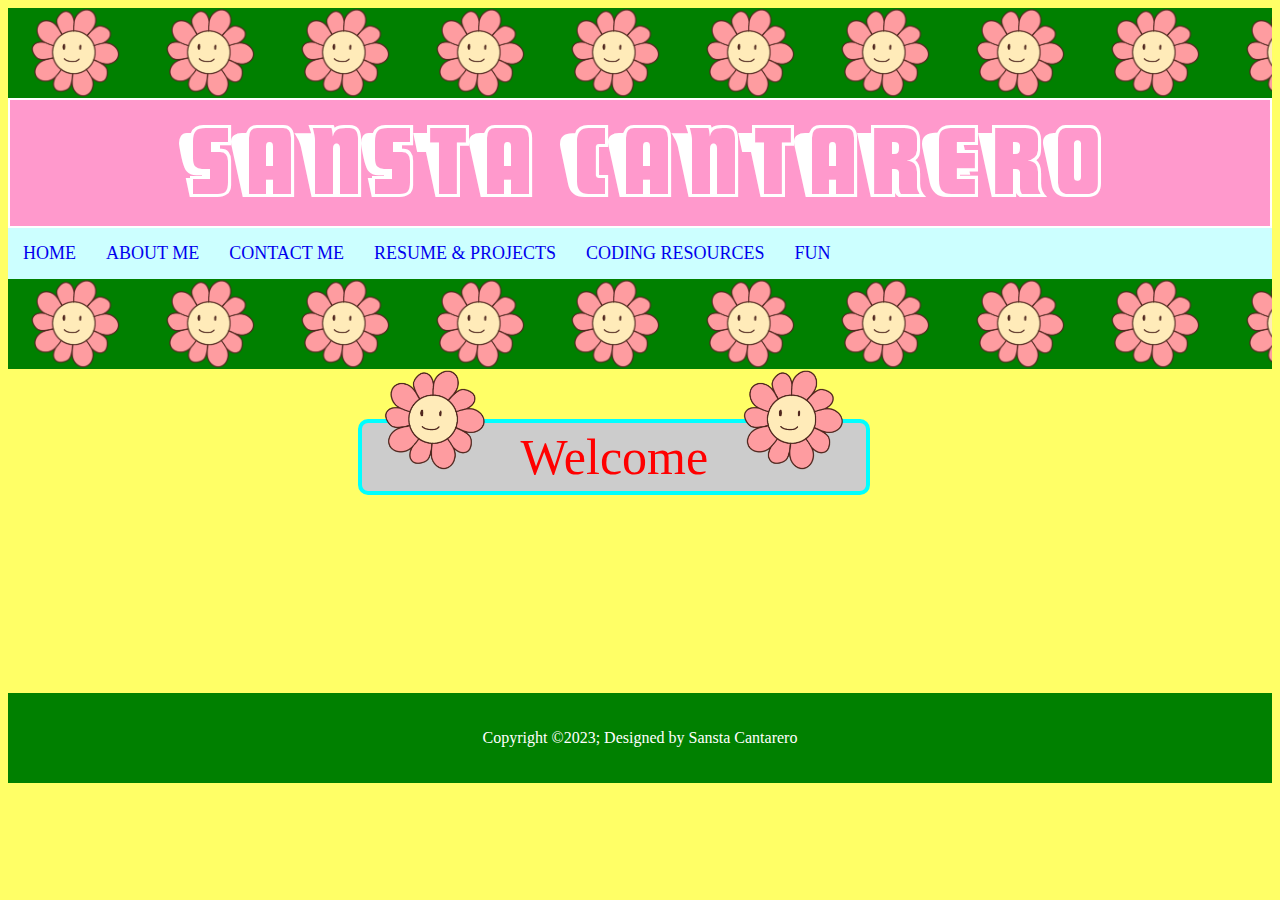
<file: index.html>
<!DOCTYPE html>
<html lang="en">
<meta charset = "utf-8">
  <head>
    
    <meta name="viewport" content="width=device-width, initial-scale=1.0">

<! Making the website responsive:
 including a meta tag and adding attributes to it,
-  this is a "viewport" meta tag, which talks about the width and how the content should be displayed inside the device. 
- "content=width=device-width" means the website should follow the edge of the device, 
- initial scale tells the device that it needs to scale the content inside the website so that it matches the device
>

<title>
  SanstaHomePage

</title>

    <link rel="stylesheet" href="mystyle.css">


<! ------------------------------------------------------------------
<style
  titleOfPage{
     font-size:100px;
     border: 2px solid #ff0000; padding: 5px;
     text-align: center;
   }

</style --------------------------------------------------------------
>


<style>
  .img_deg{
    float: left;
  }
.img_des{
    float: right;
  }
.pos_center{
  position: absolute;
  width: 40%;
  Left: 28%;
}
</style>




  </head>

<main>

  <body>

    <div class="flowerBanner">
     
    </div>

    <div class="header">
      Sansta Cantarero
    </div>


    <div class ="nav">
        <ul>
  
          <li><a href = "index.html"> Home</a></li>
          <li><a href = "SanstaAboutMeHTML/SanstaAboutMe.html"> About Me</a></li>
          <li><a href = "SanstaContactMe.html"> Contact Me</a></li>
          <li><a href = "SanstaResume&Projects.html"> Resume & Projects</a></li>
          <li><a href = "SanstaCodingResources.html"> Coding Resources</a></li>
          <li><a href = "SanstaFun.html"> Fun</a></li>
        
        </ul>
       
    </div>

   <div class="flowerBanner">
     
    </div>
<div class="pos_center">
<img class="img_deg" src="img/banner.jpg" alt="flowers banner" width = 30% height= 50%>
<img class="img_des" src="img/banner.jpg" alt="flowers banner" width = 30% height= 50%>
<p style="color:#FF0000; background-color:#cccccc; font-size:50px; border:4px solid #00FFFF; border-radius: 10px; padding:5px; text-align: center"> Welcome </p>
</div>
    
<br>
<br>
<br>
<br>
<br>
<br>
<br>
<br>
<br>
<br>
<br>


   
   
    

 
<!  this next line is inline css!!
 embedded css is style declarations for whole page in the header section of this webpage!! 
  external css, is the css in the mystyle.css sheet! :)
> 





  </body>

 <br><br><br><br><br><br><br>

</main>

<footer>




<div class="footerBottom">
    <p>Copyright &copy;2023; Designed by <span class="designer">Sansta Cantarero</span></p>
  </div>
</footer>
   
</html>
</file>
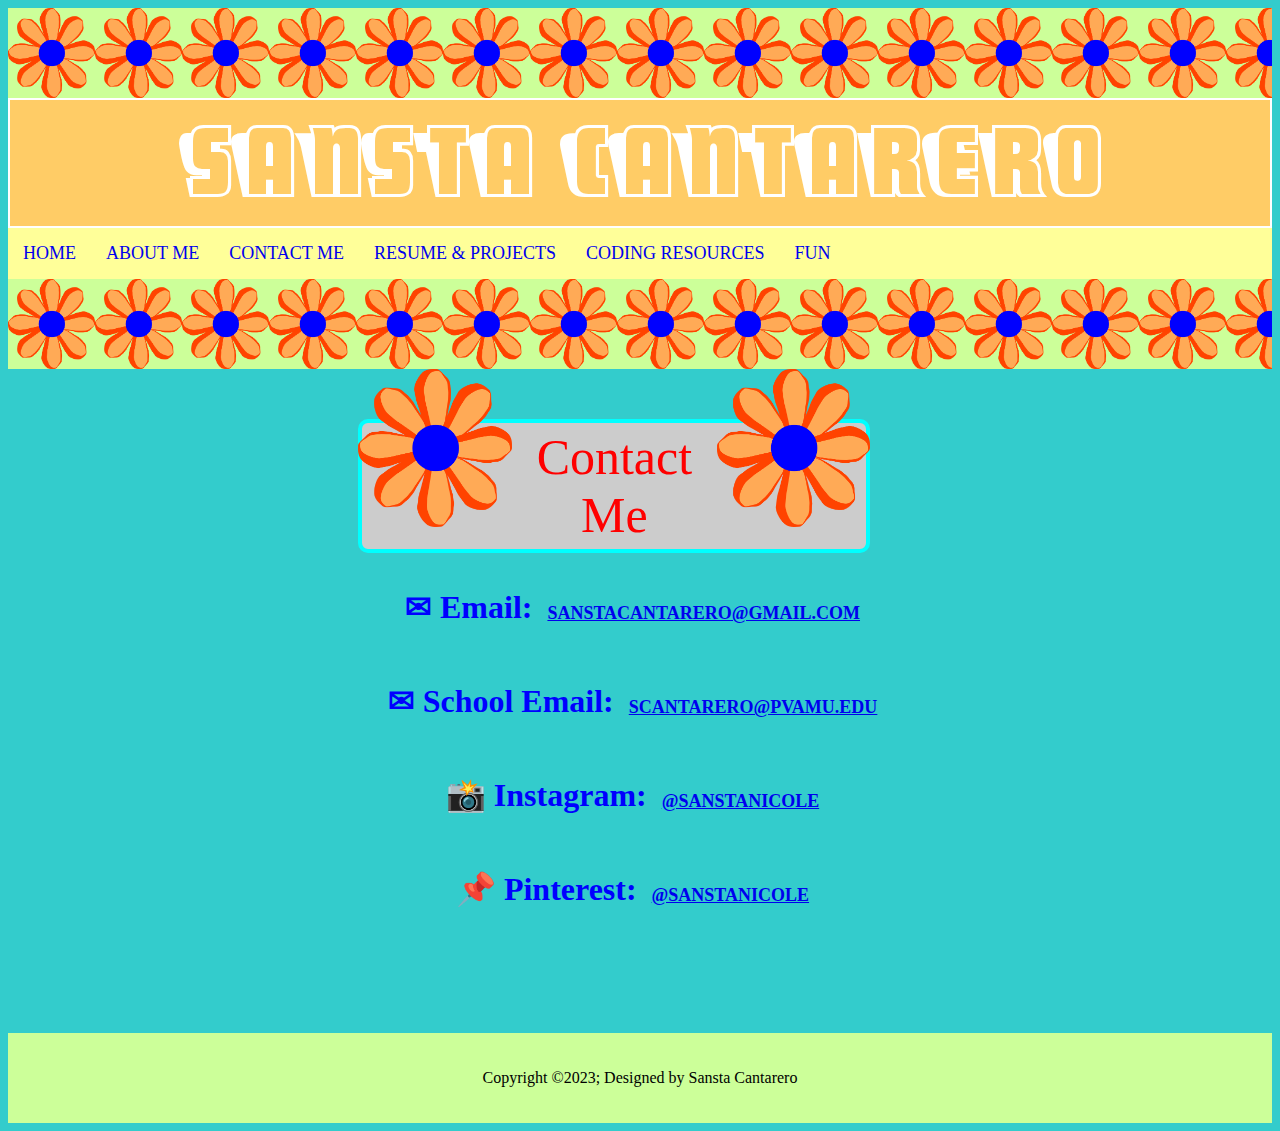
<file: SanstaContactMe.html>
<!DOCTYPE html>
<html lang="en">
<meta charset = "utf-8">
  <head>
    
    <meta name="viewport" content="width=device-width, initial-scale=1.0">

<! Making the website responsive:
 including a meta tag and adding attributes to it,
-  this is a "viewport" meta tag, which talks about the width and how the content should be displayed inside the device. 
- "content=width=device-width" means the website should follow the edge of the device, 
- initial scale tells the device that it needs to scale the content inside the website so that it matches the device
>

<title>
  SanstaContactMe

</title>

    <link rel="stylesheet" href="ContactMeCSS.css">


<! -----------------------------------------------------------
<style
  titleOfPage{
     font-size:100px;
     border: 2px solid #ff0000; padding: 5px;
     text-align: center;
   }

</style -----------------------------------------------------
>

<style>
  .img_deg{
    float: left;
  }
.img_des{
    float: right;
  }
.pos_center{
  position: absolute;
  width: 40%;
  Left: 28%;
}
</style>
  </head>

<main>
<header>
  <! Sansta Cantarero >
</header>


  <body>

    <div class="flowerBanner">
     
    </div>

    <div class="header">
      Sansta Cantarero
    </div>


    <div class ="nav">
        <ul>
  
          <li><a href = "index.html"> Home</a></li>
          <li><a href = "SanstaAboutMeHTML/SanstaAboutMe.html"> About Me</a></li>
          <li><a href = "SanstaContactMe.html"> Contact Me</a></li>
          <li><a href = "SanstaResume&Projects.html"> Resume & Projects</a></li>
          <li><a href = "SanstaCodingResources.html"> Coding Resources</a></li>
          <li><a href = "SanstaFun.html"> Fun</a></li>
        
        </ul>
       
    </div>


   <div class="flowerBanner">
     
    </div>


<div class="pos_center">
<img class="img_deg" src="img/orangeFlower.jpg" alt="flowers banner" width = 30% height= 50%>
<img class="img_des" src="img/orangeFlower.jpg" alt="flowers banner" width = 30% height= 50%>
<p style="color:#FF0000; background-color:#cccccc; font-size:50px; border:4px solid #00FFFF; border-radius: 10px; padding:5px; text-align: center"> Contact Me </p>
</div>
    
<br>
<br>
<br>
<br>
<br>
<br>
<br>
<br>
<br>
<br>
<br>

    
<div class="main">
   <h1>✉ Email: </h1>
    <h1 style = "text-align: center"><a    href="mailto:sanstacantarero@gmail.com"> sanstacantarero@gmail.com</a> </h1>
</div>

<div class="main">
   <h1>✉ School Email:</h1>
   <h1 style = "text-align: center"><a href="mailto:scantarero@pvamu.edu">  scantarero@pvamu.edu </a></h1>
</div> 

<div class="main">
  <h1>📸 Instagram:</h1>
  <h1 style = "text-align: center"><a href="https://www.instagram.com/sanstanicole/?hl=en"> @sanstanicole </a> </h1>
</div>

<div class="main">
   <h1>📌 Pinterest:</h1>
   <h1 style = "text-align: center"><a href="https://www.pinterest.com/sanstanicole/"> @sanstanicole </a> </h1>
</div>

   

   
    

 
<!  this next line is inline css!!
 embedded css is style declarations for whole page in the header section of this webpage!! 
  external css, is the css in the mystyle.css sheet! :)


 style="color:#FF0000;background-color:#cccccc"This is
displayed as a red heading with gray background
>

<br><br><br><br><br>

  </body>

</main>

<footer>

<div class="footerBottom">
    <p>Copyright &copy;2023; Designed by <span class="designer">Sansta Cantarero</span></p>
  </div>

</footer>

   
</html>
</file>
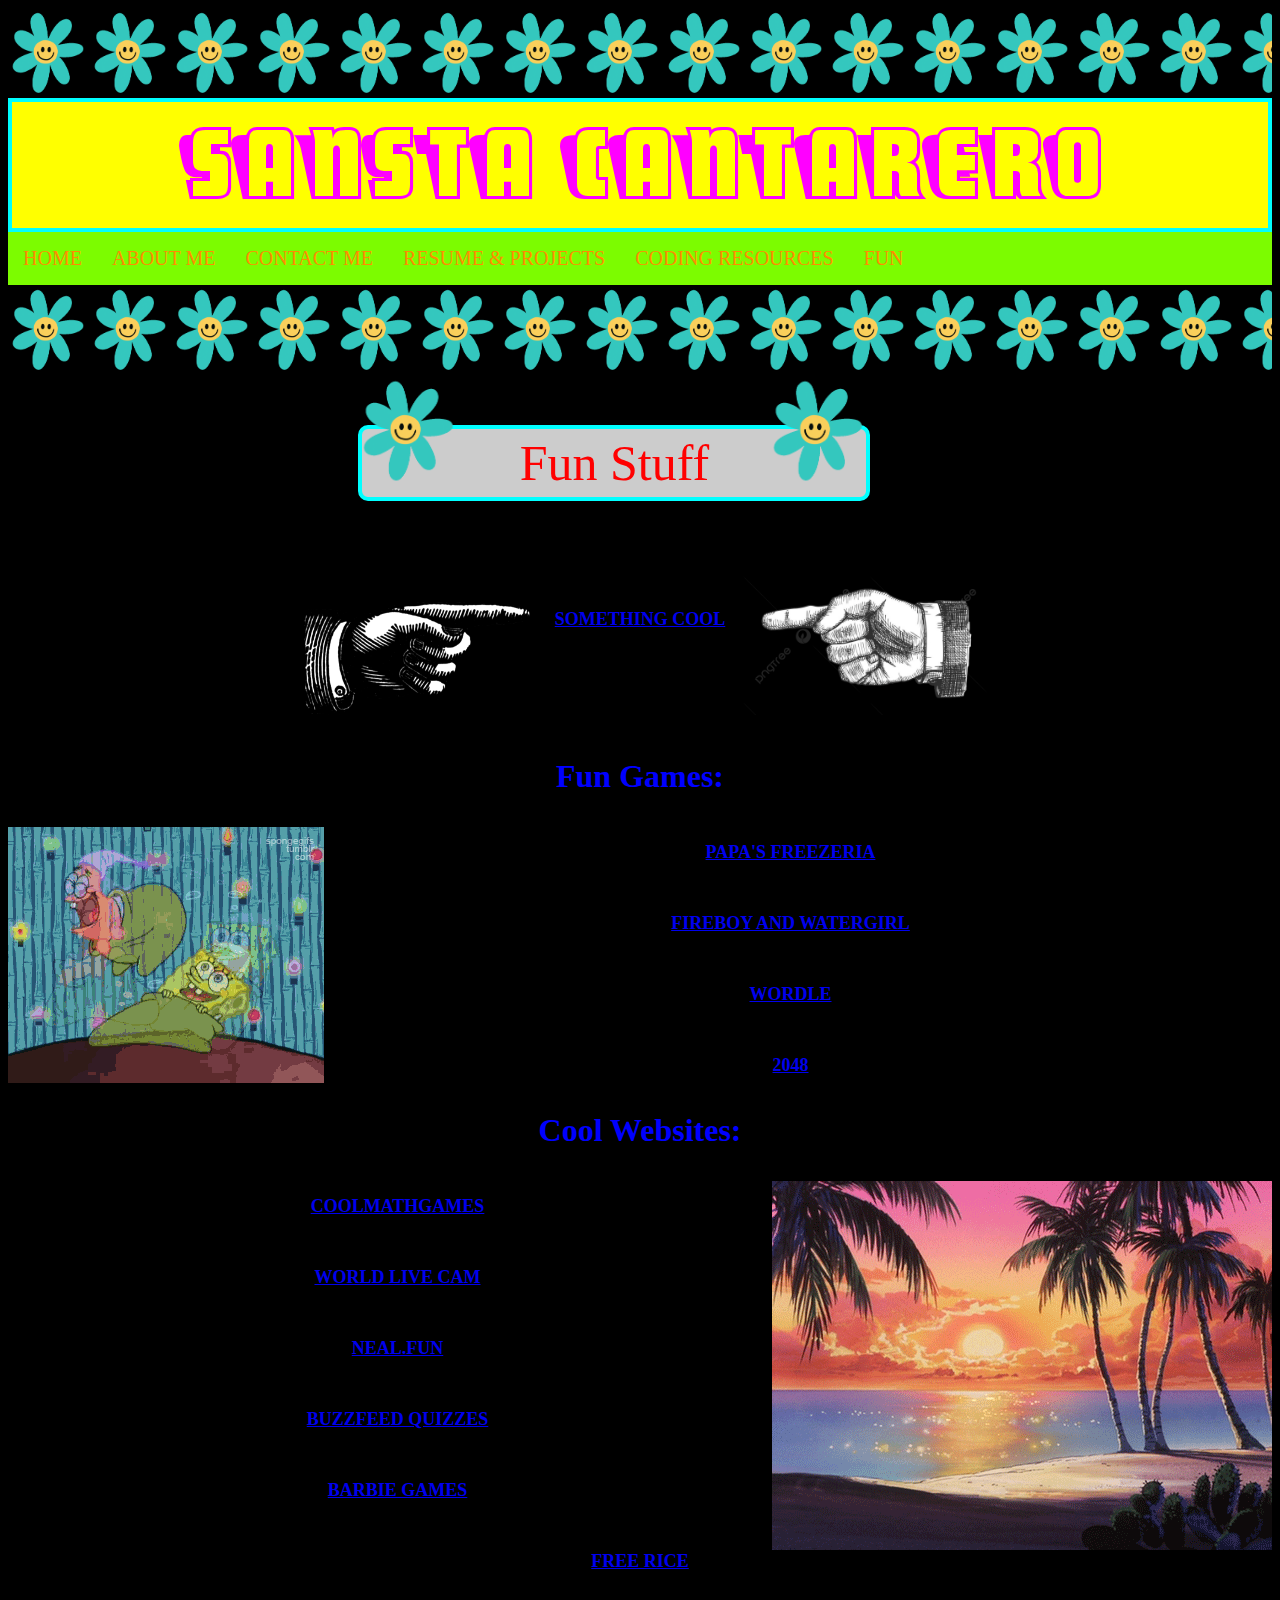
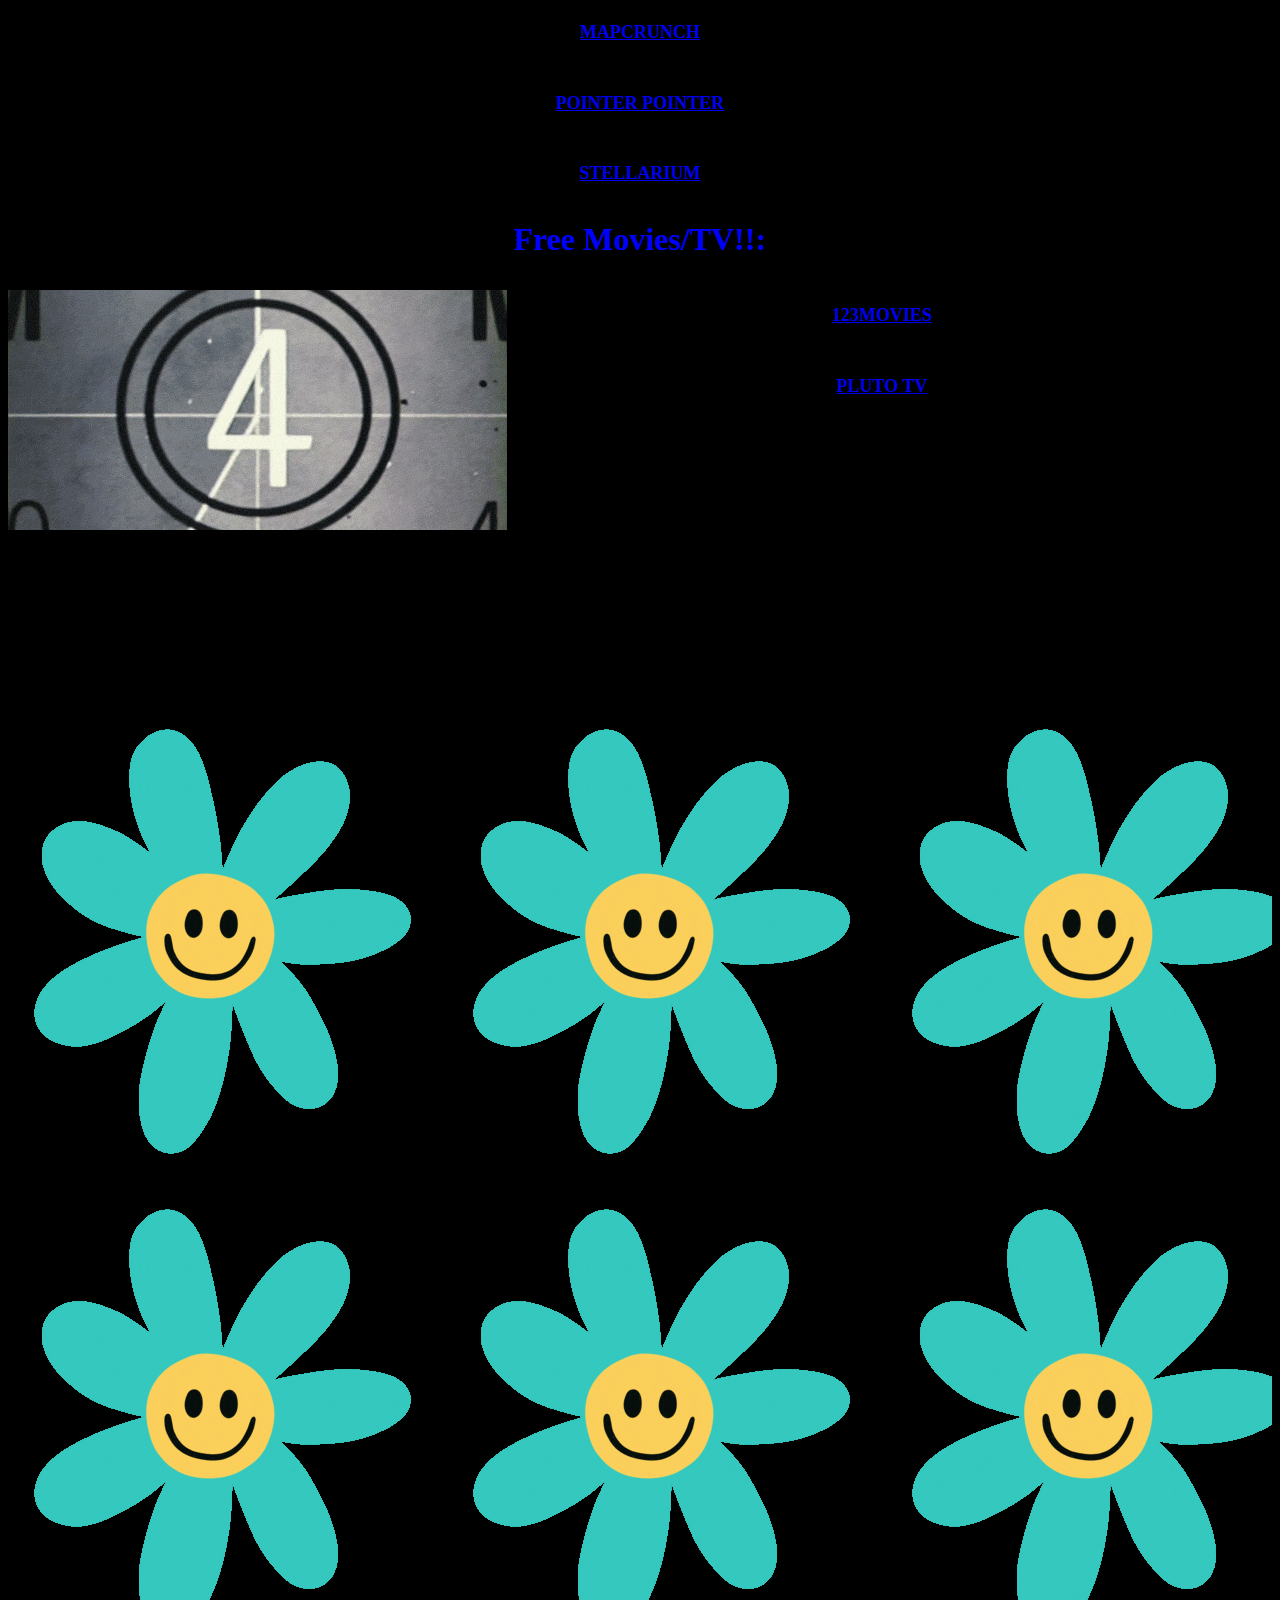
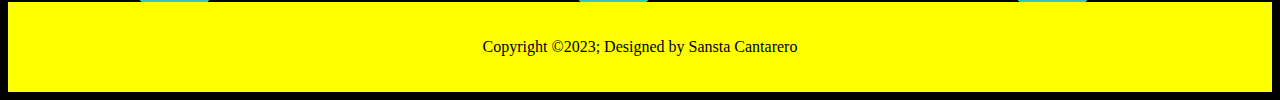
<file: SanstaFun.html>
<!DOCTYPE html>
<html lang="en">
<meta charset = "utf-8">
  <head>
    
    <meta name="viewport" content="width=device-width, initial-scale=1.0">

<! Making the website responsive:
 including a meta tag and adding attributes to it,
-  this is a "viewport" meta tag, which talks about the width and how the content should be displayed inside the device. 
- "content=width=device-width" means the website should follow the edge of the device, 
- initial scale tells the device that it needs to scale the content inside the website so that it matches the device
>

<title>
  SanstaFun

</title>

    <link rel="stylesheet" href="SanstaFunCSS.css">


<! -----------------------------------------------------------------------
<style
  titleOfPage{
     font-size:100px;
     border: 2px solid #ff0000; padding: 5px;
     text-align: center;
   }

</style -----------------------------------------------------------------
>

<style>
  .img_deg{
    float: left;
  }
.img_des{
    float: right;
  }
.pos_center{
  position: absolute;
  width: 40%;
  Left: 28%;
}
</style>



  </head>

<main>
<header>
  <! Sansta Cantarero >
</header>


  <body>

    <div class="flowerBanner">
     
    </div>

    <div class="header">
      Sansta Cantarero
    </div>


    <div class ="nav">
        <ul>
  
          <li><a href = "index.html"> Home</a></li>
          <li><a href = "SanstaAboutMeHTML/SanstaAboutMe.html"> About Me</a></li>
          <li><a href = "SanstaContactMe.html"> Contact Me</a></li>
          <li><a href = "SanstaResume&Projects.html"> Resume & Projects</a></li>
          <li><a href = "SanstaCodingResources.html"> Coding Resources</a></li>
          <li><a href = "SanstaFun.html"> Fun</a></li>
        
        </ul>
       
    </div>

   <div class="flowerBanner">
     
    </div>

<div class="pos_center">
<img class="img_deg" src="img/crazyFlower.gif" alt="flowers banner" width = 20% height= 20%>
<img class="img_des" src="img/crazyFlower.gif" alt="flowers banner" width = 20% height= 20%>
<p style="color:#FF0000; background-color:#cccccc; font-size:50px; border:4px solid #00FFFF; border-radius: 10px; padding:5px; text-align: center"> Fun Stuff </p>
</div>


<br>
<br>
<br>
<br>
<br>
<br>
<br>
<br>
<br>
<br>
<br>


<div class="main">
<img src="right.jpg" width = 20% height= 40%>
  
  <h1 style = "text-align: center"><a href="https://www.youtube.com/watch?v=dQw4w9WgXcQ"> Something Cool </a> </h1>
<img  src="left.jpg" width = 20% height= 40%>
</div>



<h1 style= "text-align:center"; "color:#0FFF50"> Fun Games: <h1>
	<img class="img_deg" src="spongebob.gif">
<p>
<h2 style = "text-align: center"><a href="https://www.coolmathgames.com/0-papas-freezeria"> Papa's Freezeria </a> </h2>


<h2 style = "text-align: center"><a href="https://www.coolmathgames.com/0-fireboy-and-water-girl-in-the-forest-temple?utm_content=CTA_You_Will_Also_Like"> Fireboy and Watergirl </a> </h2>

<h2 style = "text-align: center"><a href="https://www.nytimes.com/games/wordle/index.html"> Wordle </a> </h2>
<h2 style = "text-align: center"><a href= "https://play2048.co/"> 2048</a> </h2>

 </p>  


<h1 style= "text-align:center"; "color:#0FFF50"> Cool Websites: <h1>
	<img class="img_des" src="summer.gif">
<p>
<h2 style = "text-align: center"><a href="https://www.coolmathgames.com/"> CoolMathGames </a> </h2>

<h2 style = "text-align: center"><a href="https://www.earthcam.com/"> World Live Cam </a> </h2>


<h2 style = "text-align: center"><a href="https://neal.fun/"> Neal.fun </a> </h2>

<h2 style = "text-align: center"><a href="https://www.buzzfeed.com/quizzes"> BuzzFeed Quizzes </a> </h2>

<h2 style = "text-align: center"><a href="https://www.numuki.com/games/barbie/"> Barbie Games </a> </h2>

<h2 style = "text-align: center"><a href="https://freerice.com/home"> Free Rice </a> </h2>

<h2 style = "text-align: center"><a href="https://www.mapcrunch.com/"> MapCrunch</a> </h2>

<h2 style = "text-align: center"><a href= "https://pointerpointer.com/"> Pointer Pointer</a> </h2>


<h2 style = "text-align: center"><a href= "https://stellarium-web.org/"> Stellarium</a> </h2>





 </p>  



<h1 style= "text-align:center"; "color:#0FFF50"> Free Movies/TV!!: <h1>
	<img class="img_deg" src="movies.gif">
<p>
<h2 style = "text-align: center"><a href="https://ww9.0123movie.net/"> 123Movies </a> </h2>


<h2 style = "text-align: center"><a href="https://pluto.tv/en/live-tv/5f4d8594eb979c0007706de7?utm_source=google&utm_medium=paidsearch&utm_campaign=12080790684&utm_term=pluto+tv&utm_creative=617765758688&device=c&campaign=Search_Brand_Desktop_E&gclid=CjwKCAjwkNOpBhBEEiwAb3MvvWaI76weDSP8X4-4K1qVqjslqc0UiVbJcPsBCfm-lbJoPp22lBtTMxoCouIQAvD_BwE"> Pluto TV </a> </h2>

 </p>  

<br><br><br><br><br><br><br><br><br><br><br><br><br><br><br>
 




    
     <div class="container"></div>

 
<!  this next line is inline css!!
 embedded css is style declarations for whole page in the header section of this webpage!! 
  external css, is the css in the mystyle.css sheet! :)
> 





  </body>
</main>
<footer>
<div class="footerBottom">
    <p>Copyright &copy;2023; Designed by <span class="designer">Sansta Cantarero</span></p>
  </div>
</footer>
   
</html>
</file>
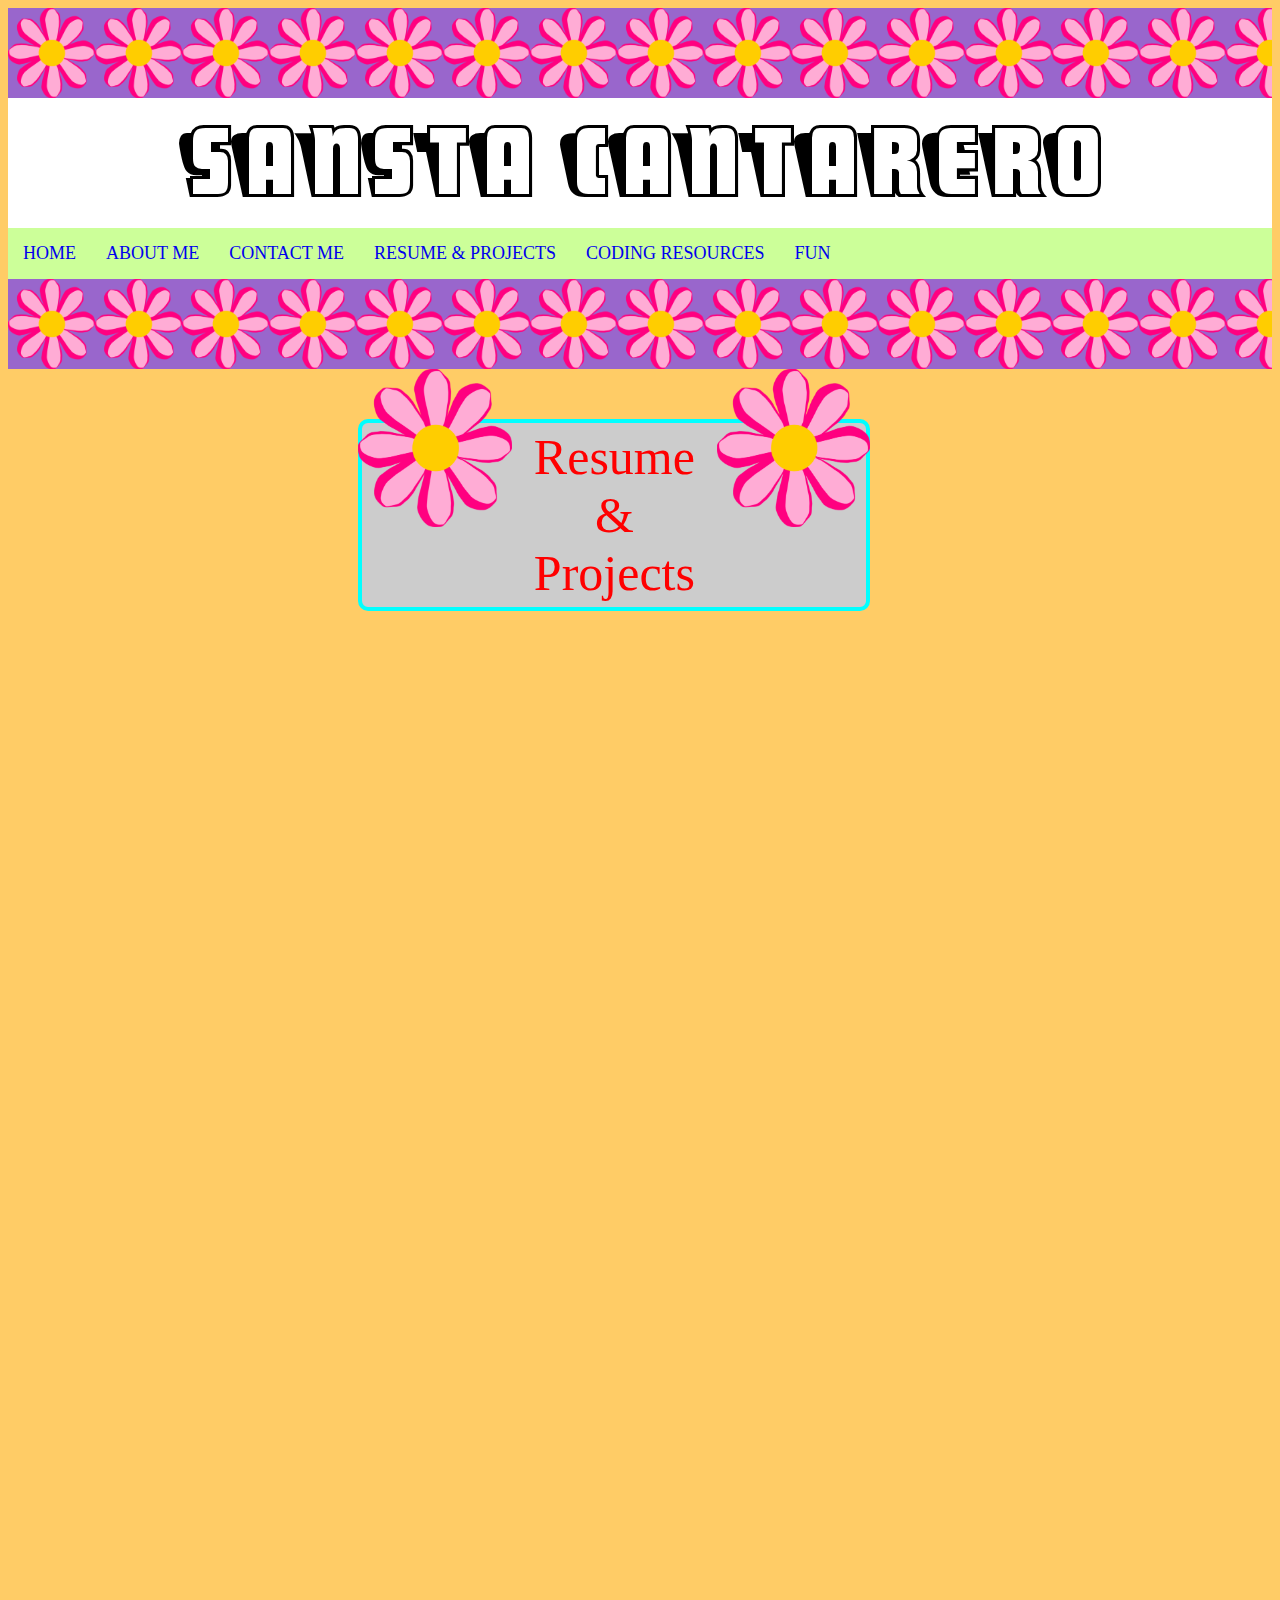
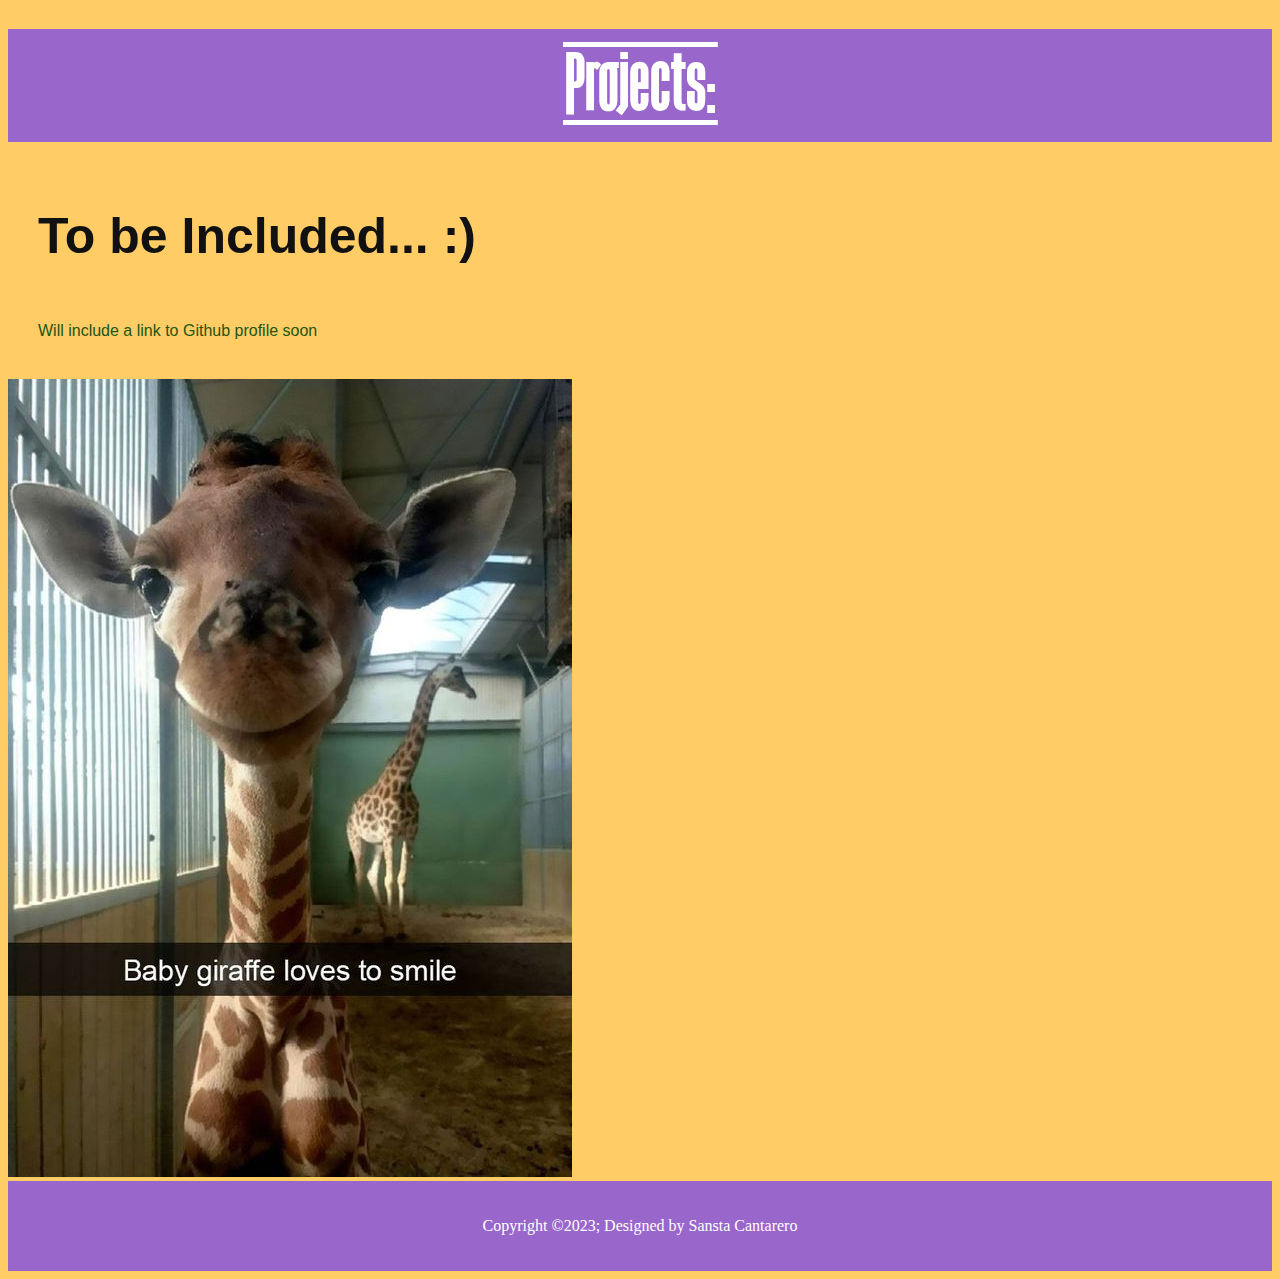
<file: SanstaResume&Projects.html>
<!DOCTYPE html>
<html lang="en">
<meta charset = "utf-8">
  <head>
    
    <meta name="viewport" content="width=device-width, initial-scale=1.0">

<! Making the website responsive:
 including a meta tag and adding attributes to it,
-  this is a "viewport" meta tag, which talks about the width and how the content should be displayed inside the device. 
- "content=width=device-width" means the website should follow the edge of the device, 
- initial scale tells the device that it needs to scale the content inside the website so that it matches the device
>

<title>
  SanstaResume&Projects

</title>

    <link rel="stylesheet" href="Resume&ProjectsCSS.css">


<! ---------------------------------------------------------
<style
  titleOfPage{
     font-size:100px;
     border: 2px solid #ff0000; padding: 5px;
     text-align: center;
   }

</style -----------------------------------------------------
> 

<style>
  .img_deg{
    float: left;
  }
.img_des{
    float: right;
  }
.pos_center{
  position: absolute;
  width: 40%;
  Left: 28%;
}


#myPDF {
   width: 85%;
   height: 975px;
   position: absolute;
   Left: 8%;
}
</style>

  </head>

<main>

  <body>

    <div class="flowerBanner">
     
    </div>

    <div class="header">
      Sansta Cantarero
    </div>


    <div class ="nav">
        <ul>
  
          <li><a href = "index.html"> Home</a></li>
          <li><a href = "SanstaAboutMeHTML/SanstaAboutMe.html"> About Me</a></li>
          <li><a href = "SanstaContactMe.html"> Contact Me</a></li>
          <li><a href = "SanstaResume&Projects.html"> Resume & Projects</a></li>
          <li><a href = "SanstaCodingResources.html"> Coding Resources</a></li>
          <li><a href = "SanstaFun.html"> Fun</a></li>
        
        </ul>
       
    </div>

   <div class="flowerBanner">
     
    </div>
<div class="pos_center">
<img class="img_deg" src="img/pinkFlower.jpg" alt="flowers banner" width = 30% height= 50%>
<img class="img_des" src="img/pinkFlower.jpg" alt="flowers banner" width = 30% height= 50%>
<p style="color:#FF0000; background-color:#cccccc; font-size:50px; border:4px solid #00FFFF; border-radius: 10px; padding:5px; text-align: center"> Resume & Projects </p>
</div>
    
<br>
<br>
<br>
<br>
<br>
<br>
<br>
<br>
<br>
<br>
<br>
<br>
<br>
<br>


  <iframe id= "myPDF" src="SanstaCResume.pdf" frameborder="0" ></iframe>  

<br>
<br>
<br>
<br>
<br>
<br>
<br>
<br>
<br>
<br>
<br>
<br>
<br>
<br>
<br>
<br>
<br>
<br>
<br>
<br>
<br>
<br>
<br>
<br>
<br>
<br>
<br>
<br>
<br>
<br>
<br>
<br>
<br>
<br>
<br>
<br>
<br>
<br>
<br>
<br>
<br>
<br>
<br>
<br>
<br>
<br>
<br>
<br>
<br>
<br>
<br>
<br>
<br>
<br>
<br>
<br>

   <p style = "color: white;
        font-family: jukebox;
        background-color:#9966CC;
        font-size:100px;
     
     text-align: center;
     margin:auto"> Projects: <p>


   
    <div class="wrapper">
        <article class="img-info">
          <h2>To be Included... :) </h2>
          <p> Will include a link to Github profile soon </p> 
        </article>
         <img src="img/giraffe.jpg" alt="picture of puppy">
    </div>

     

 
<!  this next line is inline css!!
 embedded css is style declarations for whole page in the header section of this webpage!! 
  external css, is the css in the mystyle.css sheet! :)


p style="color:#FF0000;background-color:#cccccc"This is
displayed as a red heading with gray background</p

>


  </body>

</main>
  
<footer>
<div class="footerBottom">
    <p>Copyright &copy;2023; Designed by <span class="designer">Sansta Cantarero</span></p>
  </div>
</footer>


</html>
</file>
<file: mystyle.css>
@font-face{
  font-family: myFont;
  src:url(BoyzRGrossShadowNF.ttf)
}

@font-face{
  font-family: Freakshow;
  src:url(Freakshow.ttf)
}

@font-face{
  font-family: AntiqueNo14;
  src:url(AntiqueNo14.ttf)
}

@font-face{
  font-family: jukebox;
  src:url(jukebox.ttf)
}

@font-face{
  font-family: Showboat;
  src:url(Showboat.ttf)
}
@font-face{
  font-family: yesteryear;
  src:url(yesteryear.ttf)
}
@font-face{
  font-family: cards;
  src:url(cards.ttf)
}
@font-face{
  font-family: Deco;
  src:url(Deco.ttf)
}


.img-info {
   width: 100%;
   
}

.img-info h2 {
    padding: 30px 30px 20px;
    font-family: arial;
    font-size: 50px;
    color: #111;
    line-height: 44px;
    
}

.img-info p {
    padding: 0px 30px 20px;
    font-family: arial;
    font-size: 16px;
    color: #251;
    line-height: 24px;
    
}

.img-giraffe {
   width: 100%;
  
}


.container{
  background-image: url('img/giraffe.jpg');
  height: 100vh;
}

.flowerBanner{
    width: 100%;
    height: 30%;
    
    background-color:green;
    background-image: url('img/banner.jpg');
    background-repeat: repeat-x;
    background-size:contain;
    height: 10vh;

    
}
body {color: blue;
      background-color: #FFFF66
;}

.header {color: white;
        font-family: cards;
        background-color: #FF99CC;
        font-size:100px;
     border: 2px solid white; padding: 5px;
     text-align: center;
     margin:auto;
}

.nav{
 
  width: 100%;
  margin:auto;
  overflow:auto;
  background-color: #CCFFFF;
}

.nav a{
 text-decoration:none;
}

ul{ 
 margin:0;
 padding:0;
 list-style:none;
}

li{
 float:left;
}

 a{
 
 width: 125px
 text-decoration:none;
 display:block;
 text-align:center;
 padding: 15px;
 text-transform:uppercase;
 
 font-size:18px;
 
}

a:hover{
 background-color:white;
}


footer{
  background-color: pink;
}




.footerBottom{
  background-color: green;
  padding: 20px;
  text-align: center;
}

.footerBottom p{
  color:white;
}
</file>
<file: ContactMeCSS.css>
@font-face{
  font-family: myFont;
  src:url(BoyzRGrossShadowNF.ttf)
}

@font-face{
  font-family: Freakshow;
  src:url(Freakshow.ttf)
}

@font-face{
  font-family: AntiqueNo14;
  src:url(AntiqueNo14.ttf)
}

@font-face{
  font-family: jukebox;
  src:url(jukebox.ttf)
}

@font-face{
  font-family: Showboat;
  src:url(Showboat.ttf)
}
@font-face{
  font-family: yesteryear;
  src:url(yesteryear.ttf)
}
@font-face{
  font-family: cards;
  src:url(cards.ttf)
}
@font-face{
  font-family: Deco;
  src:url(Deco.ttf)
}


.img-info {
   width: 100%;
   
}

.main{
   display: flex;
   justify-content: center;
}

.img-info h2 {
    padding: 30px 30px 20px;
    font-family: arial;
    font-size: 50px;
    color: #111;
    line-height: 44px;
    
}

.img-info p {
    padding: 0px 30px 20px;
    font-family: arial;
    font-size: 16px;
    color: #251;
    line-height: 24px;
    
}

.img-giraffe {
   width: 100%;
  
}


.container{
  background-image: url('img/giraffe.jpg');
  height: 100vh;
}

.flowerBanner{
    width: 100%;
    height: 30%;
    
    background-color:#CCFF99;
    background-image: url('img/orangeFlower.jpg');
    background-repeat: repeat-x;
    background-size:contain;
    height: 10vh;

    
}
body {color: blue;
      background-color: #33CCCC;}

.header {color: white;
        font-family: cards;
        background-color: #FFCC66;
        font-size:100px;
     border: 2px solid white; padding: 5px;
     text-align: center;
     margin:auto;
}


.nav{
 
  width: 100%;
  margin:auto;
  overflow:auto;
  background-color: #FFFF99;
  
}

.nav a{
 text-decoration:none;
}

ul{ 
 margin:0;
 padding:0;
 list-style:none;
}

li{
 float:left;
}

 a{
 
 width: 125px
 text-decoration:none;
 display:block;
 text-align:center;
 padding: 15px;
 text-transform:uppercase;
 
 font-size:18px;
 
}

a:hover{
 background-color:white;
}
.footerBottom{
  background-color: #CCFF99;
  padding: 20px;
  text-align: center;
}

.footerBottom p{
  color:black;
}
</file>
<file: SanstaFunCSS.css>
@font-face{
  font-family: myFont;
  src:url(BoyzRGrossShadowNF.ttf)
}

@font-face{
  font-family: Freakshow;
  src:url(Freakshow.ttf)
}

@font-face{
  font-family: AntiqueNo14;
  src:url(AntiqueNo14.ttf)
}

@font-face{
  font-family: jukebox;
  src:url(jukebox.ttf)
}

@font-face{
  font-family: Showboat;
  src:url(Showboat.ttf)
}
@font-face{
  font-family: yesteryear;
  src:url(yesteryear.ttf)
}
@font-face{
  font-family: cards;
  src:url(cards.ttf)
}
@font-face{
  font-family: Deco;
  src:url(Deco.ttf)
}


.main{
   display: flex;
   justify-content: center;
}


.img-info {
   width: 100%;
   
}

.img-info h2 {
    padding: 30px 30px 20px;
    font-family: arial;
    font-size: 50px;
    color: #111;
    line-height: 44px;
    
}

.img-info p {
    padding: 0px 30px 20px;
    font-family: arial;
    font-size: 16px;
    color: #251;
    line-height: 24px;
    
}

.img-giraffe {
   width: 100%;
  
}


.container{
  background-image: url('img/crazyFlower.gif');
  height: 100vh;
}

.flowerBanner{
    width: 100%;
    height: 30%;
    
    background-color: black;
    background-image: url('img/crazyFlower.gif');
    background-repeat: repeat-x;
    background-size:contain;
    height: 10vh;

    
}
body {color: blue;
      background-color: black;
;}

.header {color: #FF00FF;
        font-family: cards;
        background-color: yellow;
        font-size:100px;
     border: 4px solid #00FFFF; padding: 5px;
     text-align: center;
     margin:auto;
}

.nav{
 
  width: 100%;
  margin:auto;
  overflow:auto;
  background-color: #7CFC00;
}

.nav a{
 text-decoration:none;
 font-size: 20px;
 color: #FF8C00;
}

ul{ 
 margin:0;
 padding:0;
 list-style:none;
}

li{
 float:left;
}

 a{
 
 width: 125px
 text-decoration:none;
 display:block;
 text-align:center;
 padding: 15px;
 text-transform:uppercase;
 
 font-size:18px;
 
}

a:hover{
 background-color:white;
}

.footerBottom{
  background-color: yellow;
  padding: 20px;
  text-align: center;
}

.footerBottom p{
  color:black;
}
</file>
<file: Resume&ProjectsCSS.css>
@font-face{
  font-family: myFont;
  src:url(BoyzRGrossShadowNF.ttf)
}

@font-face{
  font-family: Freakshow;
  src:url(Freakshow.ttf)
}

@font-face{
  font-family: AntiqueNo14;
  src:url(AntiqueNo14.ttf)
}

@font-face{
  font-family: jukebox;
  src:url(jukebox.ttf)
}

@font-face{
  font-family: Showboat;
  src:url(Showboat.ttf)
}
@font-face{
  font-family: yesteryear;
  src:url(yesteryear.ttf)
}
@font-face{
  font-family: cards;
  src:url(cards.ttf)
}
@font-face{
  font-family: Deco;
  src:url(Deco.ttf)
}


.img-info {
   width: 100%;
   
}

.img-info h2 {
    padding: 30px 30px 20px;
    font-family: arial;
    font-size: 50px;
    color: #111;
    line-height: 44px;
    
}

.img-info p {
    padding: 0px 30px 20px;
    font-family: arial;
    font-size: 16px;
    color: #251;
    line-height: 24px;
    
}

.img-giraffe {
   width: 100%;
  
}


.container{
  background-image: url('img/giraffe.jpg');
  height: 100vh;
}

.flowerBanner{
    width: 100%;
    height: 30%;
    
    background-color: #9966CC;
    background-image: url('img/pinkFlower.jpg');
    background-repeat: repeat-x;
    background-size:contain;
    height: 10vh;

    
}
body {color: blue;
      background-color: #FFCC66
;}

.header {color: black;
        font-family: cards;
        background-color: white;
        font-size:100px;
     border: 2px solid white; padding: 5px;
     text-align: center;
     margin:auto;
}

.nav{
 
  width: 100%;
  margin:auto;
  overflow:auto;
  background-color: #CCFF99;
}

.nav a{
 text-decoration:none;
}

ul{ 
 margin:0;
 padding:0;
 list-style:none;
}

li{
 float:left;
}

 a{
 
 width: 125px
 text-decoration:none;
 display:block;
 text-align:center;
 padding: 15px;
 text-transform:uppercase;
 
 font-size:18px;
 
}

a:hover{
 background-color:white;
}

.footerBottom{
  background-color: #9966CC;
  padding: 20px;
  text-align: center;
}

.footerBottom p{
  color:white;
}
</file>
